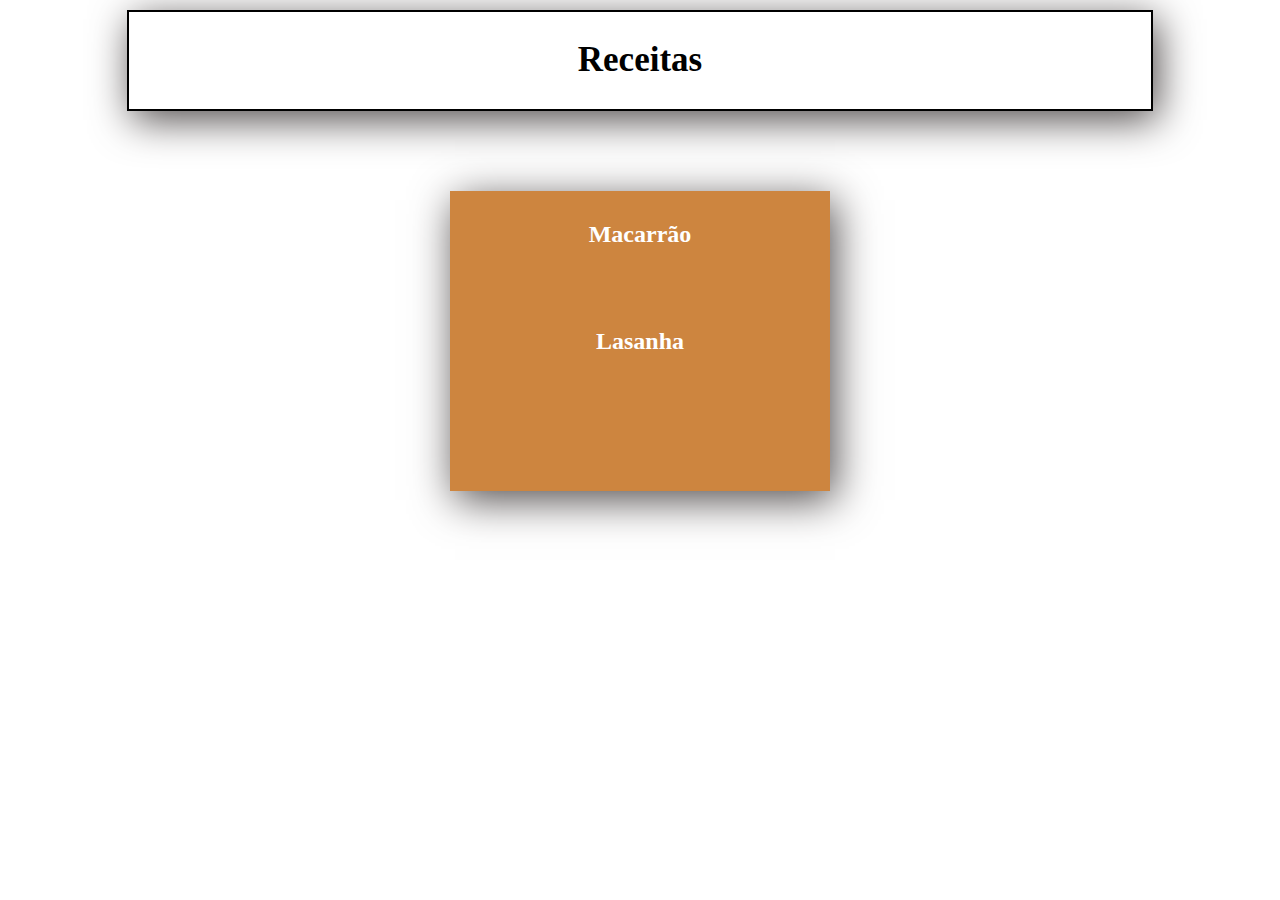
<file: index.html>
<!DOCTYPE html>
<html lang="en">
<head>
    <meta charset="UTF-8">
    <meta http-equiv="X-UA-Compatible" content="IE=edge">
    <meta name="viewport" content="width=device-width, initial-scale=1.0">
    <link rel="stylesheet" href="style.css">
    <title>Recipes Odin</title>
</head>
<body>
    <header class="head">
        <h1>Receitas</h1>
    </header>
    <div class="menu">
        <h2 class="para"><a href="macarrao.html">Macarrão</a></h2>
        <h2 class="para"><a href="lasanha.html">Lasanha</a></h2>
    </div>
</body>
</html>
</file>
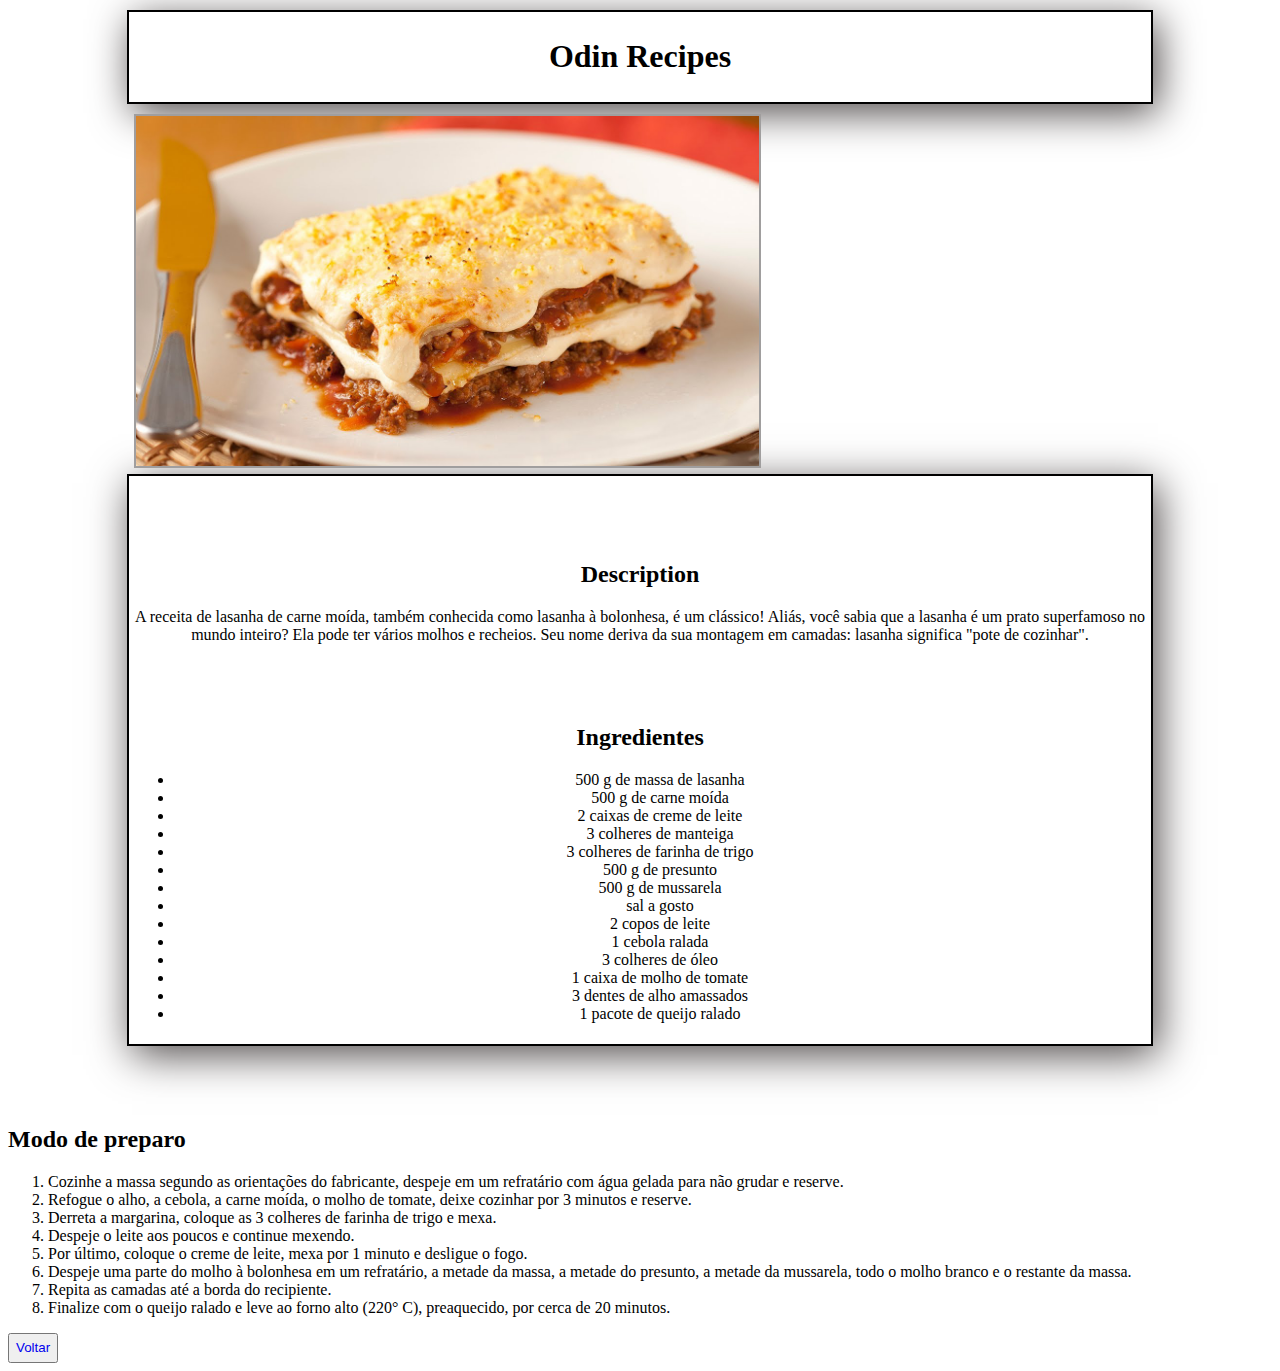
<file: lasanha.html>
<!DOCTYPE html>
<html lang="en">
<head>
    <meta charset="UTF-8">
    <meta http-equiv="X-UA-Compatible" content="IE=edge">
    <meta name="viewport" content="width=device-width, initial-scale=1.0">
    <link rel="stylesheet" href="style.css">
    <title>Macarrao Recipe</title>
</head>
<body>
    <div class="head">
        <h1>Odin Recipes</h1>
    </div>
    <div class="imgs">
        <img id="imagem" src="images/lasanha.jpg" alt="lasanha">
    </div>
    <div class="head">
        <h2>Description</h2>
        <p>A receita de lasanha de carne moída, também conhecida como lasanha à bolonhesa, é um clássico! Aliás, você sabia que a lasanha é um prato superfamoso no mundo inteiro? Ela pode ter vários molhos e recheios. Seu nome deriva da sua montagem em camadas: lasanha significa "pote de cozinhar".</p>
        <h2>Ingredientes</h2>
        <ul>
            <li>500 g de massa de lasanha </li>
            <li>500 g de carne moída </li>
            <li>2 caixas de creme de leite</li>
            <li>3 colheres de manteiga </li>
            <li>3 colheres de farinha de trigo</li>
            <li>500 g de presunto</li>
            <li>500 g de mussarela</li>
            <li>sal a gosto</li>
            <li>2 copos de leite</li>
            <li>1 cebola ralada</li>
            <li>3 colheres de óleo</li>
            <li>1 caixa de molho de tomate</li>
            <li>3 dentes de alho amassados</li>
            <li>1 pacote de queijo ralado</li>
        </ul>
    </div>
    <h2>Modo de preparo</h2>
    <ol>
        <li>Cozinhe a massa segundo as orientações do fabricante, despeje em um refratário com água gelada para não grudar e reserve.</li>
        <li>Refogue o alho, a cebola, a carne moída, o molho de tomate, deixe cozinhar por 3 minutos e reserve.</li>
        <li>Derreta a margarina, coloque as 3 colheres de farinha de trigo e mexa.</li>
        <li>Despeje o leite aos poucos e continue mexendo.</li>
        <li>Por último, coloque o creme de leite, mexa por 1 minuto e desligue o fogo.</li>
        <li>Despeje uma parte do molho à bolonhesa em um refratário, a metade da massa, a metade do presunto, a metade da mussarela, todo o molho branco e o restante da massa.</li>
        <li>Repita as camadas até a borda do recipiente.</li>
        <li>Finalize com o queijo ralado e leve ao forno alto (220° C), preaquecido, por cerca de 20 minutos.</li>
    </ol>
    <button id="backbtn">
        <a href="index.html">Voltar</a>
    </button>
</body>
</html>
</file>
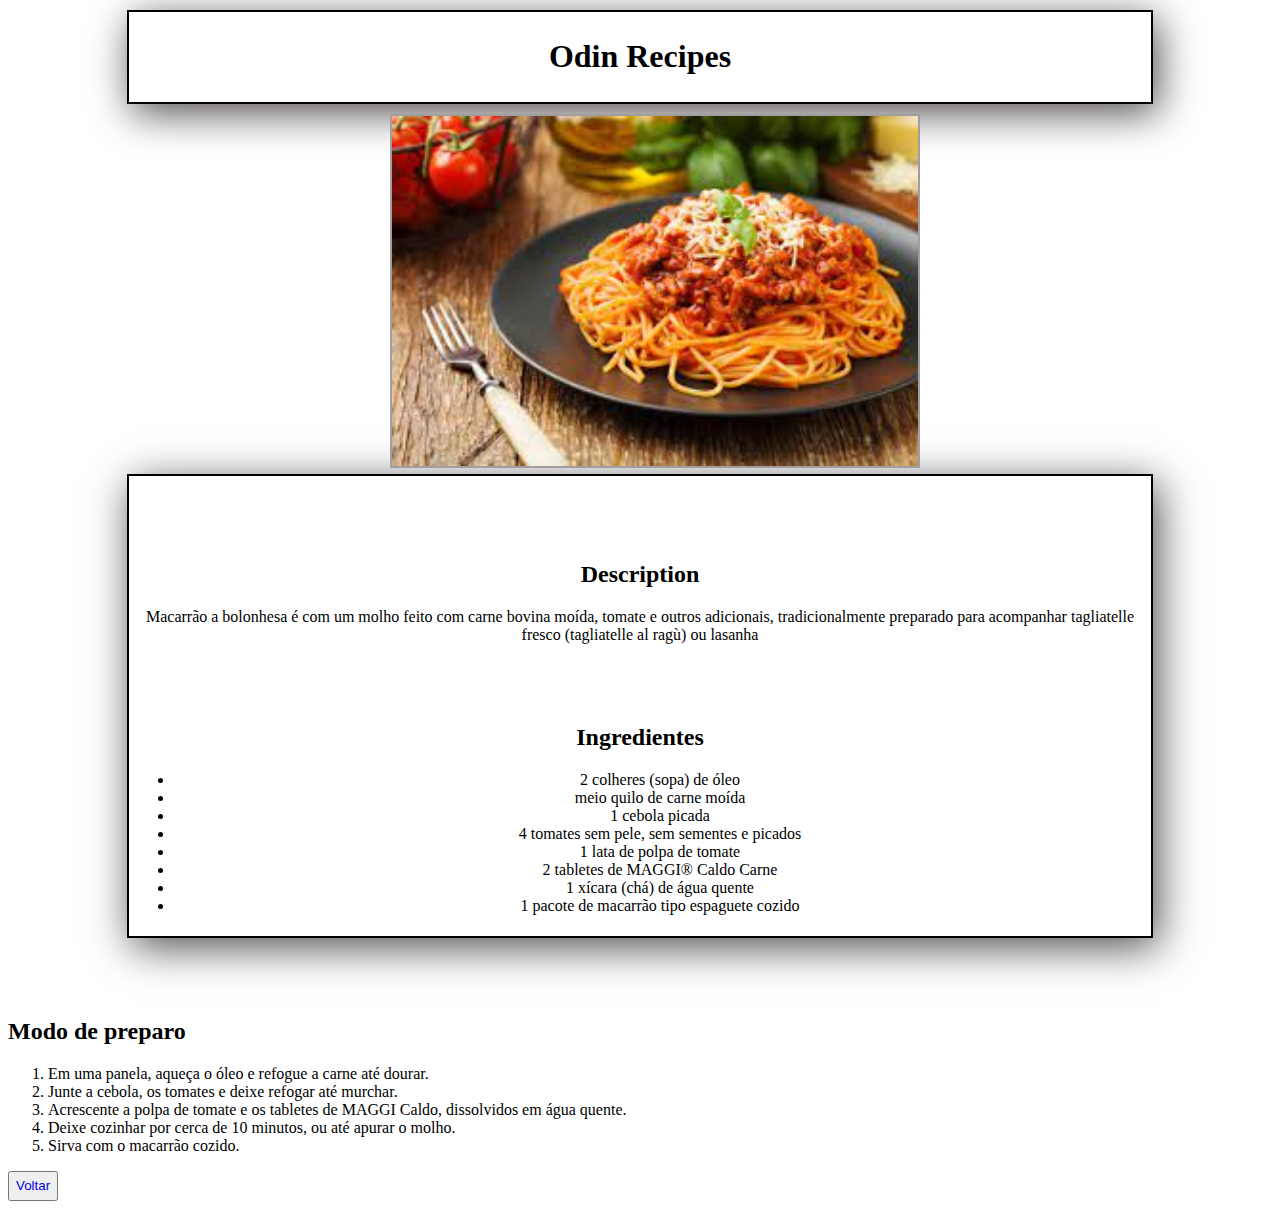
<file: macarrao.html>
<!DOCTYPE html>
<html lang="en">
<head>
    <meta charset="UTF-8">
    <meta http-equiv="X-UA-Compatible" content="IE=edge">
    <meta name="viewport" content="width=device-width, initial-scale=1.0">
    <link rel="stylesheet" href="style.css">
    <title>Macarrao Recipe</title>
</head>
<body>
    <div class="head">
        <h1>Odin Recipes</h1>
    </div>
    <div class="imgs mac">
        <img id="imagem" src="images/macarrao.jpeg" alt="macarrao">
    </div>
    <div class="head">
        <h2>Description</h2>
        <p>Macarrão a bolonhesa é com um molho feito com carne bovina moída, tomate e outros adicionais, tradicionalmente preparado para acompanhar tagliatelle fresco (tagliatelle al ragù) ou lasanha</p>
        <h2>Ingredientes</h2>
        <ul>
            <li>2 colheres (sopa) de óleo </li>
            <li>meio quilo de carne moída </li>
            <li>1 cebola picada</li>
            <li>4 tomates sem pele, sem sementes e picados </li>
            <li>1 lata de polpa de tomate </li>
            <li>2 tabletes de MAGGI® Caldo Carne</li>
            <li>1 xícara (chá) de água quente </li>
            <li>1 pacote de macarrão tipo espaguete cozido</li>
        </ul>
    </div>
    <h2>Modo de preparo</h2>
    <ol>
        <li>Em uma panela, aqueça o óleo e refogue a carne até dourar.</li>
        <li>Junte a cebola, os tomates e deixe refogar até murchar.</li>
        <li>Acrescente a polpa de tomate e os tabletes de MAGGI Caldo, dissolvidos em água quente. </li>
        <li>Deixe cozinhar por cerca de 10 minutos, ou até apurar o molho.</li>
        <li>Sirva com o macarrão cozido.</li>
    </ol>
    <button id="backbtn">
        <a href="index.html">Voltar</a>
    </button>    
</body>
</html>
</file>
<file: style.css>
*{
    text-decoration: none;
}
body {
    background-color: #fff;
}
.head {
    margin: 10px auto;
    padding: 5px 5px;
    width: 80%;
    height: 10%;
    background-color: #fff;
    box-shadow: 5px 9px 40px rgb(80, 75, 75);
    border: 2px solid black;
    text-align: center;
}
header h1 {
    font-size: 35px;
    text-align: center;
}
.menu{
    margin: 0 auto;
    height: 300px;
    background-color:peru;
    width: 30%;
    position: relative;
    box-shadow: 5px 9px 40px rgb(80, 75, 75);
}
.menu h2{
    text-align: center;
    position: relative;
    top: 30px;   
}
h2{
    margin-top: 80px;
}
.menu a{
    color:white;
}
.menu a:hover{
    color:red;
}
#imagem {
    height: 350px;
    margin: 0 auto;
    border: 2px rgb(160, 158, 158) solid;
}
.imgs {
    height: 350px;
    width: 80%;
    margin: 0 auto;
}

#backbtn{
    color: black;
    height: 30px;
}
.imgs.mac{
    width: 500px;
    margin: 0 auto;
/*     object-fit: contain;
 */}
</file>
